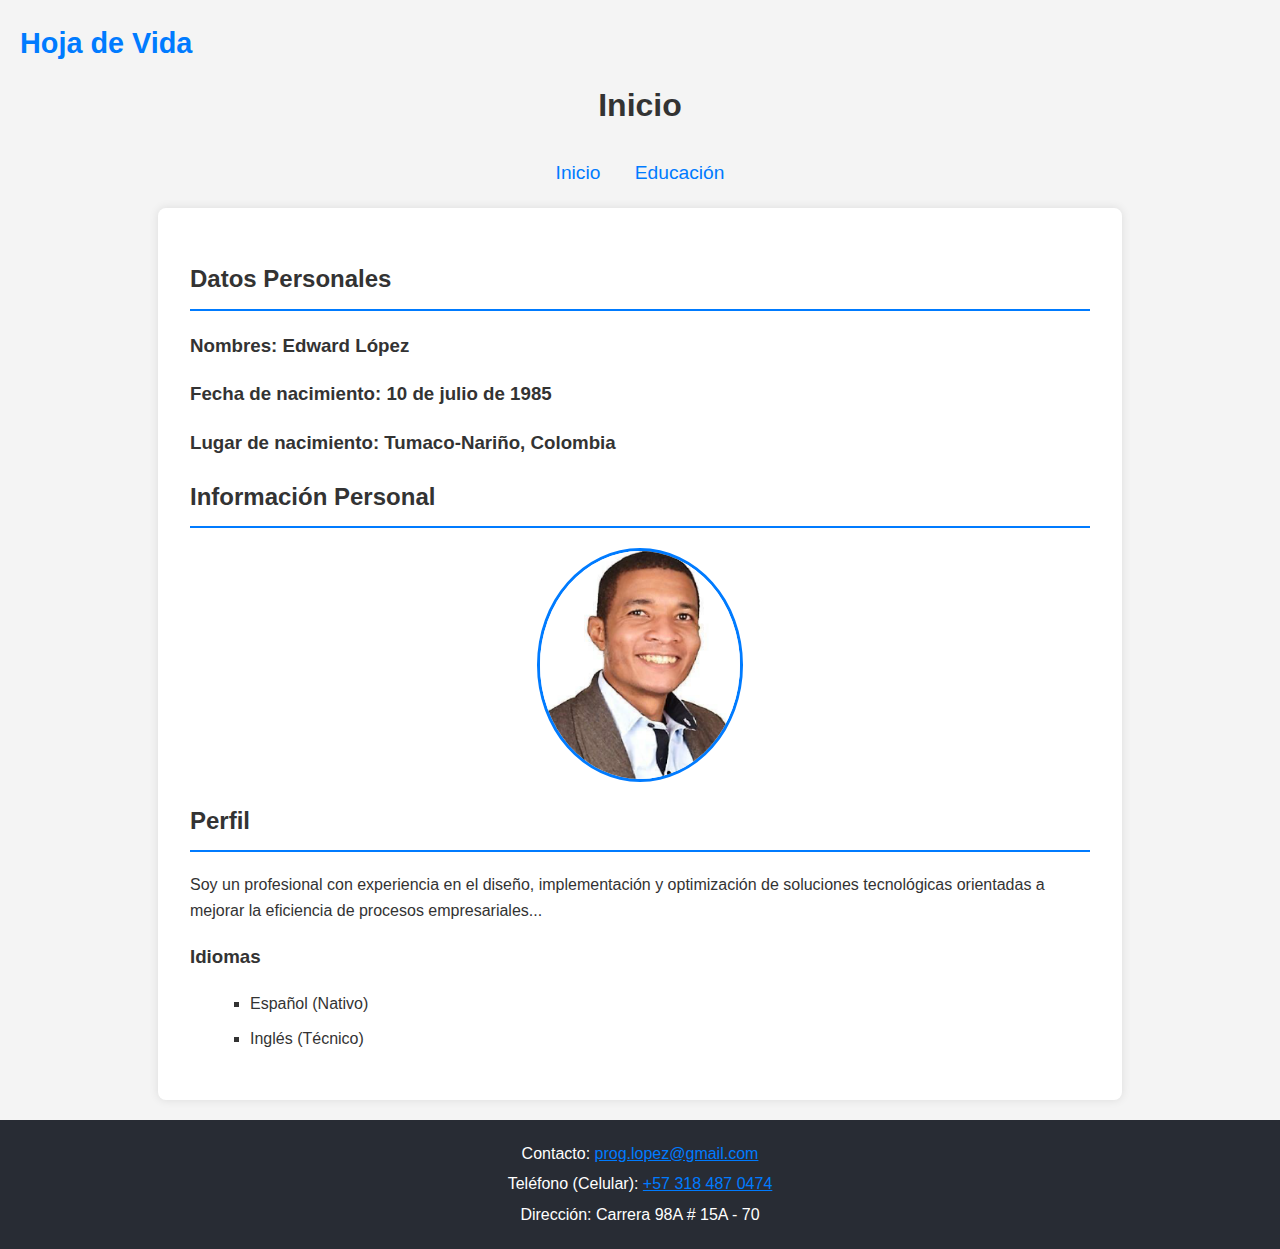
<file: index.html>
<!DOCTYPE html>
<html lang="es">
<head>
    <meta charset="UTF-8">
    <meta http-equiv="X-UA-Compatible" content="IE=edge">
    <meta name="viewport" content="width=device-width, initial-scale=1.0">
    <meta name="description" content="Hoja de Vida de Edward López, profesional en desarrollo con experiencia en tecnología.">
    <meta name="author" content="Edward López">
    <title>Hoja de Vida - Edward López</title>
    <link rel="stylesheet" href="assets/styles/styles.css">
    <link rel="icon" href="favicon.ico" type="image/x-icon">
</head>
<body>
    <!-- Encabezado principal -->
    <header>
        <div class="logo">
            <h1>Hoja de Vida</h1>
        </div>
        <div class="page-title">
            <h2>Inicio</h2>
        </div>
        <nav>
            <ul>
                <li><a href="index.html">Inicio</a></li>
                <li><a href="educacion.html">Educación</a></li>
            </ul>
        </nav>
    </header>

    <!-- Contenido principal -->
    <main>
        <!-- Información personal -->
        <section>
            <h2>Datos Personales</h2>
            <h3>Nombres: Edward López</h3>
            <h3>Fecha de nacimiento: 10 de julio de 1985</h3>
            <h3>Lugar de nacimiento: Tumaco-Nariño, Colombia</h3>
        </section>

        <!-- Sección con foto y perfil -->
        <section>
            <h2>Información Personal</h2>
            <img src="assets/image/Foto.png" alt="Foto de perfil de Edward López" style="max-width: 200px;">
            <h2>Perfil</h2>
            <p>
                Soy un profesional con experiencia en el diseño, implementación y optimización de soluciones tecnológicas orientadas a mejorar la eficiencia de procesos empresariales...
            </p>
            <h3>Idiomas</h3>
            <ul>
                <li>Español (Nativo)</li>
                <li>Inglés (Técnico)</li>
            </ul>
        </section>
    </main>

    <!-- Pie de página -->
    <footer>
        <p>Contacto: <a href="mailto:prog.lopez@gmail.com">prog.lopez@gmail.com</a></p>
        <p>Teléfono (Celular): <a href="tel:+573184870474">+57 318 487 0474</a></p>
        <p>Dirección: Carrera 98A # 15A - 70</p>
    </footer>

    <!-- Esta prueba solo requiere Html y CSS, más sin embargo añado el Script externo (No se usa pero es buena práctica tener un scripts.js en el código fuente) -->
    <script src="scripts/scripts.js"></script>
</body>
</html>
</file>
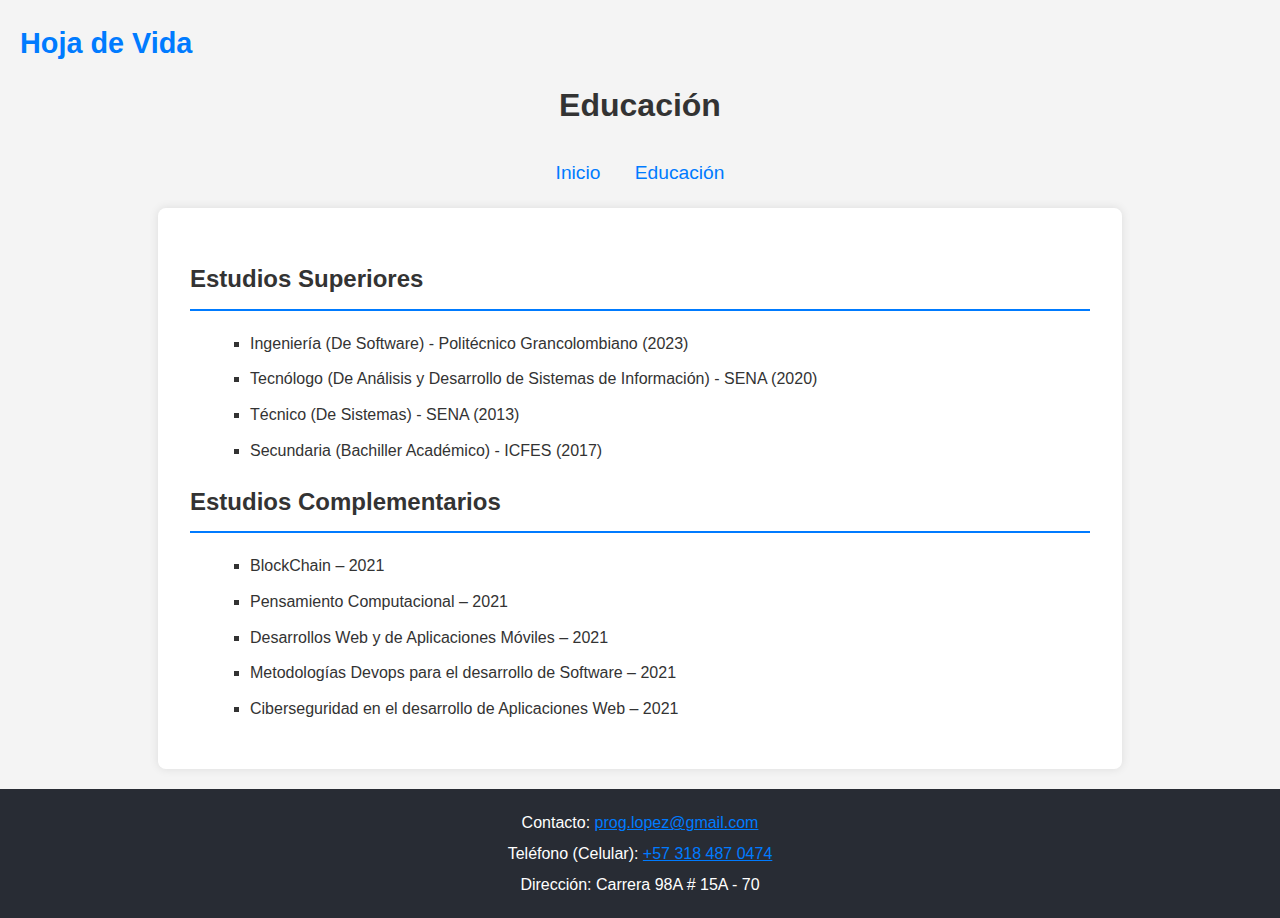
<file: educacion.html>
<!DOCTYPE html>
<html lang="es">
<head>
    <meta charset="UTF-8">
    <meta http-equiv="X-UA-Compatible" content="IE=edge">
    <meta name="viewport" content="width=device-width, initial-scale=1.0">
    <meta name="description" content="Hoja de Vida - Estudios de Edward López">
    <meta name="author" content="Edward López">
    <title>Educación - Edward López</title>
    <link rel="stylesheet" href="assets/styles/styles.css">
</head>
<body>
    <!-- Encabezado principal -->
    <header>
        <div class="logo">
            <h1>Hoja de Vida</h1>
        </div>
        <div class="page-title">
            <h2>Educación</h2>
        </div>
        <nav>
            <ul>
                <li><a href="index.html">Inicio</a></li>
                <li><a href="educacion.html">Educación</a></li>
            </ul>
        </nav>
    </header>

    <!-- Contenido principal -->
    <main>
        <!-- Sección de Estudios Superiores -->
        <section>
            <h2>Estudios Superiores</h2>
            <ul>
                <li>Ingeniería (De Software) - Politécnico Grancolombiano (2023)</li>
                <li>Tecnólogo (De Análisis y Desarrollo de Sistemas de Información) - SENA (2020)</li>
                <li>Técnico (De Sistemas) - SENA (2013)</li>
                <li>Secundaria (Bachiller Académico) - ICFES (2017)</li>
            </ul>
        </section>

        <!-- Sección de Estudios Complementarios -->
        <section>
            <h2>Estudios Complementarios</h2>
            <ul>
                <li>BlockChain – 2021</li>
                <li>Pensamiento Computacional – 2021</li>
                <li>Desarrollos Web y de Aplicaciones Móviles – 2021</li>
                <li>Metodologías Devops para el desarrollo de Software – 2021</li>
                <li>Ciberseguridad en el desarrollo de Aplicaciones Web – 2021</li>
                <!-- Y el resto de tus cursos complementarios... -->
            </ul>
        </section>
    </main>

    <!-- Pie de página -->
    <footer>
        <p>Contacto: <a href="mailto:prog.lopez@gmail.com">prog.lopez@gmail.com</a></p>
        <p>Teléfono (Celular): <a href="tel:+573184870474">+57 318 487 0474</a></p>
        <p>Dirección: Carrera 98A # 15A - 70</p>
    </footer>
</body>
</html>
</file>
<file: assets/styles/styles.css>
/* General */
body {
    font-family: Arial, sans-serif;
    line-height: 1.6;
    margin: 0;
    padding: 0;
    background-color: #f4f4f4;
    color: #333;
}

/* Logo y título de la página */
header .logo {
    position: absolute;
    top: 20px;
    left: 20px;
}
header .logo h1 {
    margin: 0;
    font-size: 1.8rem;
    color: #007bff;
}

/* Título de la página (Inicio, Educación) */
header .page-title {
    text-align: center;
    margin-top: 80px;
}
header .page-title h2 {
    font-size: 2rem;
    color: #333;
}

/* Navegación */
nav {
    margin-top: 20px;
    text-align: center;
}
nav ul {
    list-style: none;
    padding: 0;
}
nav ul li {
    display: inline;
    margin: 0 15px;
}
nav ul li a {
    color: #007bff;
    font-size: 1.2rem;
    text-decoration: none;
}
nav ul li a:hover {
    text-decoration: underline;
}

/* Contenido principal */
main {
    padding: 2rem;
    background-color: #fff;
    max-width: 900px;
    margin: 20px auto;
    border-radius: 8px;
    box-shadow: 0 0 10px rgba(0, 0, 0, 0.1);
}
main h2 {
    border-bottom: 2px solid #007bff;
    padding-bottom: 10px;
    margin-bottom: 20px;
    color: #333;
}
main ul {
    list-style-type: square;
    margin-left: 20px;
}
main ul li {
    margin-bottom: 10px;
}

/* Pie de página */
footer {
    background-color: #282c34;
    color: #fff;
    text-align: center;
    padding: 1rem;
}
footer p {
    margin: 5px 0;
}
footer a {
    color: #007bff;
}
footer a:hover {
    text-decoration: underline;
}

/* Imagen */
img {
    display: block;
    margin: 0 auto 20px auto;
    border-radius: 50%;
    max-width: 150px;
    border: 3px solid #007bff;
}
</file>
